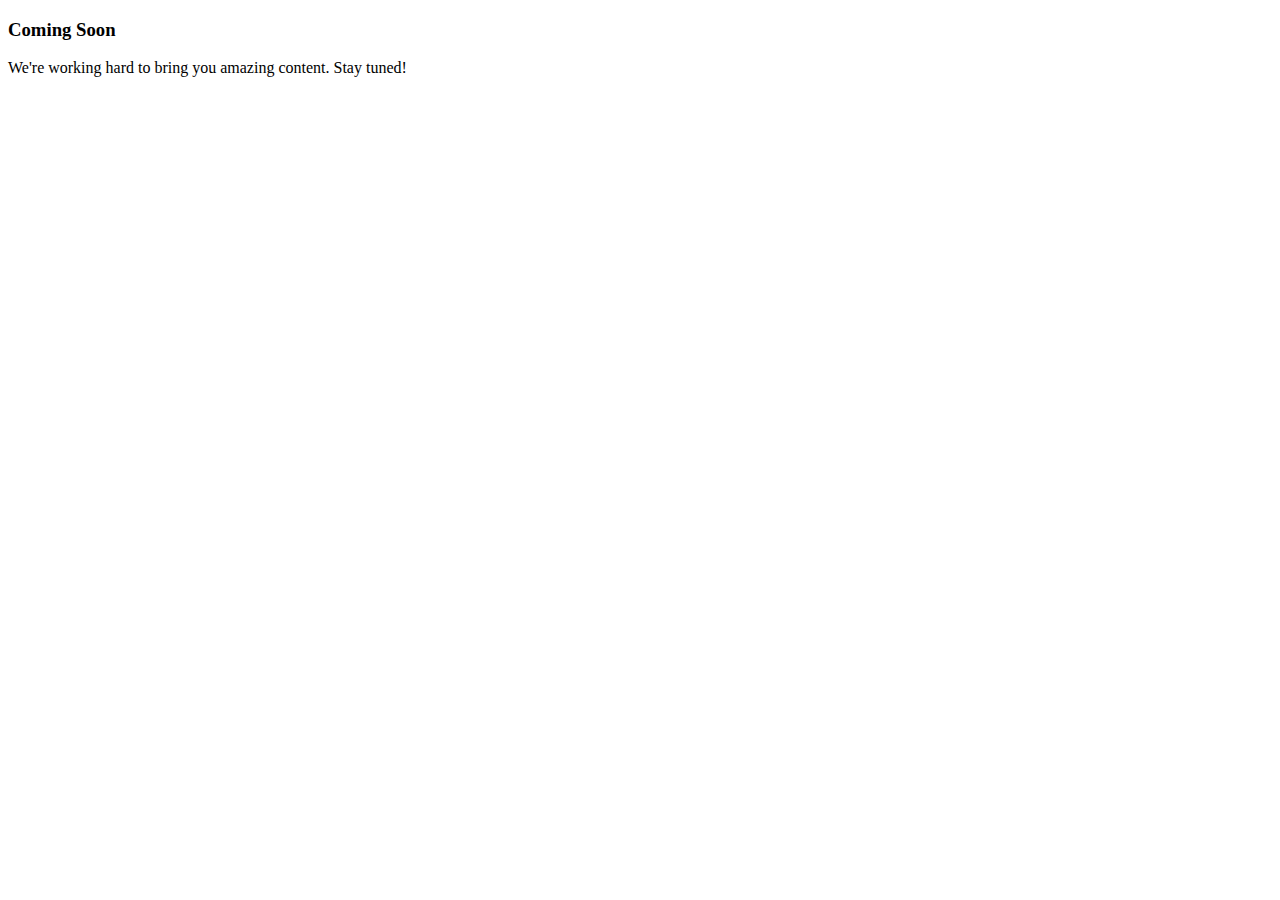
<file: ai-tools.html>
<!DOCTYPE html>
<html lang="en">
  <head>
    <meta charset="UTF-8" />
    <meta name="viewport" content="width=device-width, initial-scale=1.0" />
    <title>Document</title>
  </head>
  <body>
    <!-- Add to sections under construction -->
    <div class="text-center col-span-full py-12">
      <div
        class="bg-pop-pink/10 border border-pop-pink/20 rounded-lg p-6 max-w-md mx-auto"
      >
        <i class="fas fa-tools text-pop-pink text-3xl mb-3"></i>
        <h3 class="font-semibold text-lg mb-2">Coming Soon</h3>
        <p class="text-gray-600">
          We're working hard to bring you amazing content. Stay tuned!
        </p>
      </div>
    </div>
  </body>
</html>
</file>
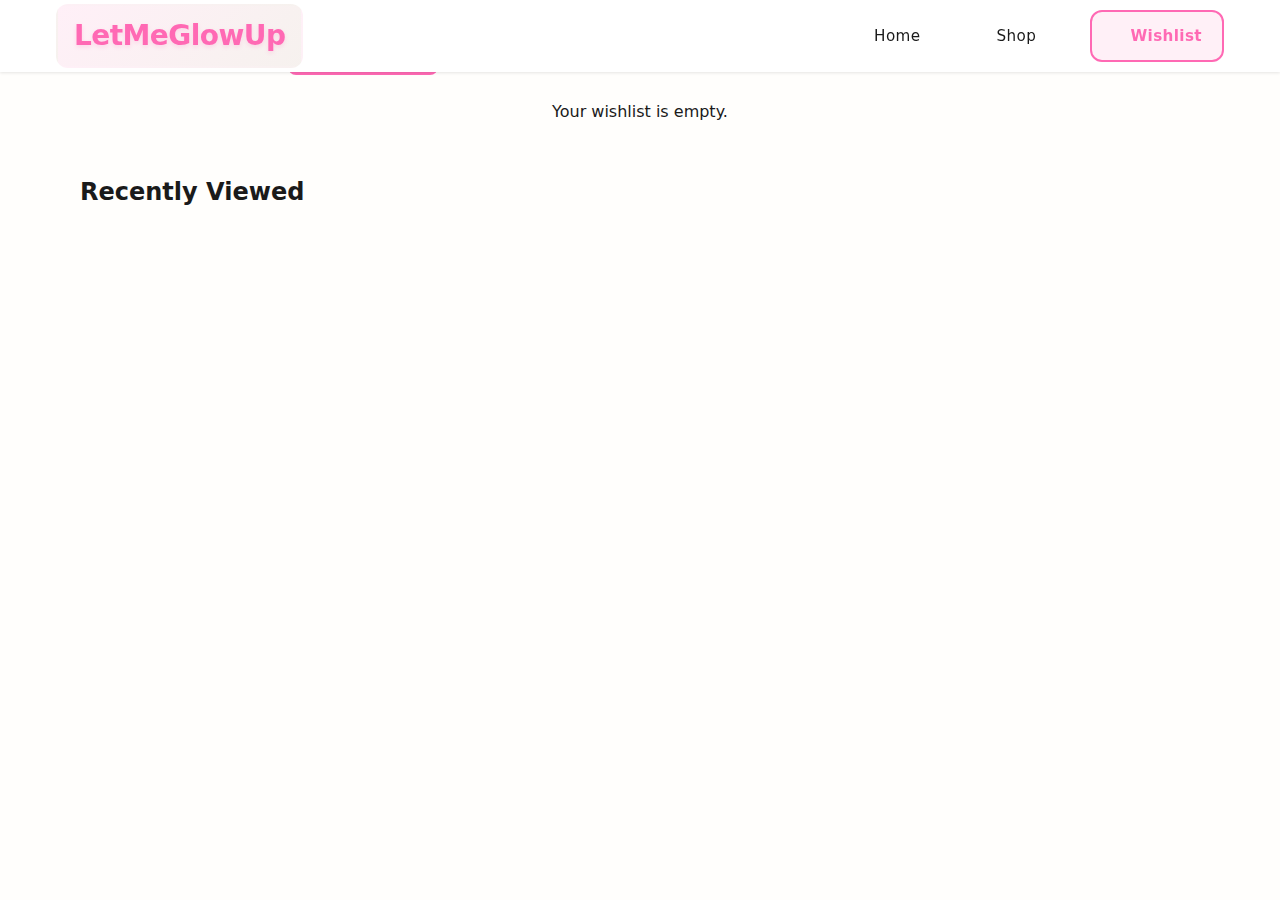
<file: wishlist.html>
<!DOCTYPE html>
<html lang="en">
  <head>
    <meta charset="UTF-8" />
    <meta name="viewport" content="width=device-width, initial-scale=1.0" />
    <title>My Wishlist - LetMeGlowUp</title>
    <link rel="stylesheet" href="assets/css/main.css" />
    <link rel="stylesheet" href="assets/css/components.css" />
    <!-- Font Awesome for heart icon -->
    <link
      rel="stylesheet"
      href="https://cdnjs.cloudflare.com/ajax/libs/font-awesome/6.4.0/css/all.min.css"
      integrity="sha512-papm1p5Q1Q1Q1Q1Q1Q1Q1Q1Q1Q1Q1Q1Q1Q1Q1Q1Q1Q1Q1Q1Q1Q1Q1Q1Q1Q1Q1Q1Q1Q1Q1Q=="
      crossorigin="anonymous"
      referrerpolicy="no-referrer"
    />
  </head>
  <body class="bg-cream-white min-h-screen">
    <header class="header">
      <nav class="nav container">
        <div class="nav__logo"><a href="index.html">LetMeGlowUp</a></div>
        <div class="nav__menu" id="nav-menu">
          <ul class="nav__list text-xs md:text-sm gap-1 md:gap-2">
            <li class="nav__item">
              <a href="index.html" class="nav__link px-1 md:px-2">Home</a>
            </li>
            <li class="nav__item">
              <a href="shop.html" class="nav__link px-1 md:px-2">Shop</a>
            </li>
            <li class="nav__item">
              <a
                href="wishlist.html"
                class="nav__link active flex items-center gap-1 md:gap-2 text-xs md:text-sm px-1 md:px-2"
                title="Wishlist"
              >
                <i class="fa fa-heart text-pop-pink text-base md:text-lg"></i>
                <span
                  id="wishlist-counter"
                  class="inline-flex items-center justify-center bg-pop-pink text-white text-[10px] md:text-xs rounded-full px-1 md:px-1.5"
                  style="min-width: 1.2em; height: 1.2em; position: static"
                ></span>
                <span>Wishlist</span>
              </a>
            </li>
          </ul>
        </div>
      </nav>
    </header>
    <main class="main mt-20">
      <section class="container mx-auto px-2 md:px-4 py-8 max-w-6xl">
        <div
          class="bg-white/90 rounded-2xl shadow-lg p-6 md:p-10 border border-soft-beige"
        >
          <div
            class="flex flex-col md:flex-row md:items-center md:justify-between gap-4 mb-6 border-b border-pop-pink/20 pb-4"
          >
            <h1 class="text-2xl md:text-3xl font-bold text-pop-pink">
              My Wishlist
            </h1>
            <button
              class="btn btn--primary w-full md:w-auto"
              onclick="shareWishlist()"
            >
              <i class="fa fa-share mr-2"></i>Share Wishlist
            </button>
          </div>
          <div
            id="wishlist-grid"
            class="grid grid-cols-1 sm:grid-cols-2 md:grid-cols-3 lg:grid-cols-4 gap-6 md:gap-8"
            style="align-items: stretch"
          ></div>
        </div>
        <div
          class="bg-white/80 rounded-2xl shadow mt-10 p-6 border border-soft-beige"
        >
          <h2
            class="text-xl font-bold mb-4 text-pop-pink flex items-center gap-2"
          >
            <i class="fa fa-clock text-pop-pink"></i>Recently Viewed
          </h2>
          <div
            id="recently-viewed"
            class="flex gap-4 overflow-x-auto pb-2"
          ></div>
        </div>
      </section>
    </main>
    <script src="assets/js/wishlist.js"></script>
    <script>
      // Ensure wishlist counter updates on page load
      document.addEventListener("DOMContentLoaded", function () {
        if (typeof updateWishlistCounter === "function") {
          updateWishlistCounter();
        }
      });
    </script>
  </body>
</html>
</file>
<file: assets/css/components.css>
/* ===== ENHANCED EXISTING COMPONENTS ===== */
/* Add this at the very beginning of the file */

/* Icon Font Definitions */
[class^="icon-"], [class*=" icon-"] {
  font-family: "Font Awesome 6 Free";
  font-weight: 900;
  font-style: normal;
  display: inline-block;
  text-rendering: auto;
  line-height: 1;
}

.icon-search:before { content: "\f002"; }
.icon-arrow-left:before { content: "\f060"; }
.icon-arrow-right:before { content: "\f061"; }
.icon-play:before { content: "\f04b"; }
.icon-users:before { content: "\f0c0"; }
.icon-star:before { content: "\f005"; font-weight: 400; }
.icon-star-filled:before { content: "\f005"; font-weight: 900; }
.icon-expert:before { content: "\f508"; }
.icon-community:before { content: "\f0c0"; }

/* Enhanced Button Component with more variants */
.btn--gradient {
  background: linear-gradient(45deg, var(--pop-pink), #ff8fab);
  color: white;
  border: none;
  position: relative;
  overflow: hidden;
}

.btn--gradient::before {
  content: '';
  position: absolute;
  top: 0;
  left: -100%;
  width: 100%;
  height: 100%;
  background: linear-gradient(90deg, transparent, rgba(255,255,255,0.2), transparent);
  transition: left 0.5s;
}

.btn--gradient:hover::before {
  left: 100%;
}

.btn--icon {
  display: flex;
  align-items: center;
  gap: 0.5rem;
}

.btn--loading {
  position: relative;
  color: transparent;
}

.btn--loading::after {
  content: '';
  position: absolute;
  top: 50%;
  left: 50%;
  transform: translate(-50%, -50%);
  width: 1rem;
  height: 1rem;
  border: 2px solid currentColor;
  border-top: 2px solid transparent;
  border-radius: 50%;
  animation: spin 1s linear infinite;
}

/* Enhanced Product Card with better interactions */
.product-card__actions {
  position: absolute;
  bottom: 1rem;
  left: 1rem;
  right: 1rem;
  display: flex;
  gap: 0.5rem;
  opacity: 0;
  transform: translateY(10px);
  transition: all 0.3s ease;
}

.product-card:hover .product-card__actions {
  opacity: 1;
  transform: translateY(0);
}

.product-card__quick-add {
  flex: 1;
  background: var(--pop-pink);
  color: white;
  border: none;
  padding: 0.5rem;
  border-radius: 0.25rem;
  font-size: 0.875rem;
  font-weight: 500;
  cursor: pointer;
  transition: var(--transition);
}

.product-card__quick-add:hover {
  background: #e91e63;
}

.product-card__wishlist {
  width: 2.5rem;
  height: 2.5rem;
  background: white;
  border: 1px solid #d1d5db;
  border-radius: 0.25rem;
  display: flex;
  align-items: center;
  justify-content: center;
  cursor: pointer;
  transition: var(--transition);
}

.product-card__wishlist:hover {
  border-color: var(--pop-pink);
  color: var(--pop-pink);
}

.product-card__wishlist.active {
  background: var(--pop-pink);
  color: white;
  border-color: var(--pop-pink);
}

/* Enhanced Search with filters */
.search--advanced {
  display: flex;
  gap: 0.5rem;
  align-items: center;
  background: white;
  border: 1px solid #d1d5db;
  border-radius: 0.5rem;
  padding: 0.25rem;
}

.search--advanced .search__input {
  border: none;
  padding: 0.5rem;
  flex: 1;
}

.search__filters {
  display: flex;
  gap: 0.25rem;
}

.search__filter-btn {
  padding: 0.5rem;
  background: none;
  border: 1px solid #d1d5db;
  border-radius: 0.25rem;
  cursor: pointer;
  transition: var(--transition);
}

.search__filter-btn:hover,
.search__filter-btn.active {
  background: var(--pop-pink);
  color: white;
  border-color: var(--pop-pink);
}
/* ===== MISSING ESSENTIAL COMPONENTS ===== */

/* Dropdown/Select Component */
.dropdown {
  position: relative;
  display: inline-block;
}

.dropdown__trigger {
  background: white;
  border: 1px solid #d1d5db;
  border-radius: 0.5rem;
  padding: 0.75rem 1rem;
  cursor: pointer;
  display: flex;
  align-items: center;
  justify-content: space-between;
  gap: 0.5rem;
  transition: var(--transition);
}

.dropdown__trigger:hover {
  border-color: var(--pop-pink);
}

.dropdown__menu {
  position: absolute;
  top: 100%;
  left: 0;
  right: 0;
  background: white;
  border: 1px solid #d1d5db;
  border-radius: 0.5rem;
  box-shadow: var(--shadow-lg);
  z-index: 100;
  opacity: 0;
  visibility: hidden;
  transform: translateY(-10px);
  transition: var(--transition);
}

.dropdown.active .dropdown__menu {
  opacity: 1;
  visibility: visible;
  transform: translateY(0);
}

.dropdown__item {
  padding: 0.75rem 1rem;
  cursor: pointer;
  transition: var(--transition);
  border-bottom: 1px solid #f3f4f6;
}

.dropdown__item:last-child {
  border-bottom: none;
}

.dropdown__item:hover {
  background-color: var(--soft-beige);
}

/* Color Picker Component */
.color-picker {
  display: flex;
  gap: 0.5rem;
  flex-wrap: wrap;
}

.color-option {
  width: 2rem;
  height: 2rem;
  border-radius: 50%;
  border: 2px solid transparent;
  cursor: pointer;
  transition: var(--transition);
  position: relative;
}

.color-option:hover {
  transform: scale(1.1);
  border-color: var(--deep-black);
}

.color-option.selected {
  border-color: var(--pop-pink);
  box-shadow: 0 0 0 2px rgba(255, 105, 180, 0.3);
}

.color-option::after {
  content: '✓';
  position: absolute;
  top: 50%;
  left: 50%;
  transform: translate(-50%, -50%);
  color: white;
  font-size: 0.75rem;
  font-weight: bold;
  opacity: 0;
  transition: var(--transition);
}

.color-option.selected::after {
  opacity: 1;
}

/* Size Selector Component */
.size-selector {
  display: flex;
  gap: 0.5rem;
  flex-wrap: wrap;
}

.size-option {
  padding: 0.5rem 1rem;
  border: 1px solid #d1d5db;
  border-radius: 0.25rem;
  background: white;
  cursor: pointer;
  transition: var(--transition);
  font-size: 0.875rem;
  font-weight: 500;
}

.size-option:hover {
  border-color: var(--pop-pink);
  background-color: rgba(255, 105, 180, 0.05);
}

.size-option.selected {
  background-color: var(--pop-pink);
  color: white;
  border-color: var(--pop-pink);
}

.size-option.unavailable {
  opacity: 0.5;
  cursor: not-allowed;
  text-decoration: line-through;
}

/* Quantity Selector */
.quantity-selector {
  display: flex;
  align-items: center;
  border: 1px solid #d1d5db;
  border-radius: 0.5rem;
  overflow: hidden;
  width: fit-content;
}

.quantity-btn {
  background: white;
  border: none;
  padding: 0.5rem 0.75rem;
  cursor: pointer;
  transition: var(--transition);
  font-size: 1rem;
  font-weight: 600;
}

.quantity-btn:hover {
  background-color: var(--soft-beige);
}

.quantity-btn:disabled {
  opacity: 0.5;
  cursor: not-allowed;
}

.quantity-input {
  border: none;
  padding: 0.5rem;
  text-align: center;
  width: 3rem;
  font-weight: 500;
}

.quantity-input:focus {
  outline: none;
}

/* Image Gallery Component */
.image-gallery {
  display: grid;
  gap: 1rem;
}

.image-gallery__main {
  aspect-ratio: 1;
  overflow: hidden;
  border-radius: 0.5rem;
  position: relative;
}

.image-gallery__main img {
  width: 100%;
  height: 100%;
  object-fit: cover;
  transition: transform 0.3s ease;
}

.image-gallery__main:hover img {
  transform: scale(1.05);
}

.image-gallery__thumbnails {
  display: flex;
  gap: 0.5rem;
  overflow-x: auto;
  padding: 0.25rem 0;
}

.image-gallery__thumbnail {
  flex-shrink: 0;
  width: 4rem;
  height: 4rem;
  border-radius: 0.25rem;
  overflow: hidden;
  cursor: pointer;
  border: 2px solid transparent;
  transition: var(--transition);
}

.image-gallery__thumbnail:hover {
  border-color: var(--pop-pink);
}

.image-gallery__thumbnail.active {
  border-color: var(--pop-pink);
}

.image-gallery__thumbnail img {
  width: 100%;
  height: 100%;
  object-fit: cover;
}

/* Shopping Cart Drawer */
.cart-drawer {
  position: fixed;
  top: 0;
  right: 0;
  height: 100vh;
  width: 400px;
  background: white;
  box-shadow: -4px 0 20px rgba(0, 0, 0, 0.1);
  transform: translateX(100%);
  transition: transform 0.3s ease;
  z-index: 1000;
  display: flex;
  flex-direction: column;
}

.cart-drawer.open {
  transform: translateX(0);
}

.cart-drawer__header {
  padding: 1.5rem;
  border-bottom: 1px solid #e5e7eb;
  display: flex;
  align-items: center;
  justify-content: space-between;
}

.cart-drawer__title {
  font-size: 1.25rem;
  font-weight: 600;
  color: var(--deep-black);
}

.cart-drawer__close {
  background: none;
  border: none;
  font-size: 1.5rem;
  cursor: pointer;
  color: #6b7280;
  transition: var(--transition);
}

.cart-drawer__close:hover {
  color: var(--deep-black);
}

.cart-drawer__content {
  flex: 1;
  overflow-y: auto;
  padding: 1rem;
}

.cart-drawer__footer {
  padding: 1.5rem;
  border-top: 1px solid #e5e7eb;
  background: var(--soft-beige);
}

/* Cart Item Component */
.cart-item {
  display: flex;
  gap: 1rem;
  padding: 1rem 0;
  border-bottom: 1px solid #e5e7eb;
}

.cart-item:last-child {
  border-bottom: none;
}

.cart-item__image {
  width: 4rem;
  height: 4rem;
  border-radius: 0.5rem;
  overflow: hidden;
  flex-shrink: 0;
}

.cart-item__image img {
  width: 100%;
  height: 100%;
  object-fit: cover;
}

.cart-item__details {
  flex: 1;
}

.cart-item__title {
  font-size: 0.875rem;
  font-weight: 500;
  color: var(--deep-black);
  margin-bottom: 0.25rem;
}

.cart-item__variant {
  font-size: 0.75rem;
  color: #6b7280;
  margin-bottom: 0.5rem;
}

.cart-item__price {
  font-size: 0.875rem;
  font-weight: 600;
  color: var(--pop-pink);
}

.cart-item__actions {
  display: flex;
  align-items: center;
  gap: 0.5rem;
  margin-top: 0.5rem;
}

.cart-item__remove {
  background: none;
  border: none;
  color: #ef4444;
  cursor: pointer;
  font-size: 0.75rem;
  transition: var(--transition);
}

.cart-item__remove:hover {
  color: #dc2626;
}
@media screen and (max-width: 768px) {
  .demo-btn {
    position: static;
    opacity: 1;
    transform: none;
    margin-bottom: 1rem;
    display: block;
    width: 100%;
  }
  .glass-card {
  background: rgba(255, 255, 255, 0.7);
  backdrop-filter: blur(10px);
  -webkit-backdrop-filter: blur(10px);
  border: 1px solid rgba(255, 255, 255, 0.2);
  box-shadow: 0 8px 32px 0 rgba(31, 38, 135, 0.37);
}
  
  .glass-card:hover .demo-btn {
    transform: none;
  }
  
  .demo-btn:hover {
    transform: translateY(-2px);
  }
  
  .glass-card .status-indicators {
    position: static;
    flex-direction: row;
    justify-content: center;
    margin-bottom: 1rem;
  }
}
@keyframes iconPulse {
  0%, 100% { transform: scale(1); }
  50% { transform: scale(1.1); }
}

@keyframes badgePop {
  0% { transform: scale(0.8); opacity: 0; }
  100% { transform: scale(1); opacity: 1; }
}

.animate-iconPulse {
  animation: iconPulse 2s ease-in-out infinite;
}

.animate-badgePop {
  animation: badgePop 0.5s ease-out;
}

.animate-badgePop:nth-child(2) {
  animation-delay: 0.1s;
}
/* Glass Card Content Contrast & Badges */
.glass-card h3 {
  color: #1f2937 !important; /* Dark text for better contrast */
  font-weight: 600;
  z-index: 10;
  position: relative;
}

.glass-card p {
  color: #4b5563 !important; /* Medium gray for description */
  z-index: 10;
  position: relative;
}

.badge {
  position: relative;
  z-index: 10;
}

.badge--primary {
  background-color: var(--pop-pink);
  color: white;
  font-weight: 600;
}

.badge--outline {
  background-color: rgba(255, 255, 255, 0.9);
  color: var(--pop-pink);
  border: 1px solid var(--pop-pink);
  font-weight: 600;
}
/* Demo button reveal and style for glass-card */

.demo-btn {
  position: absolute;
  top: 1rem;
  left: 50%;
  transform: translateX(-50%); /* Remove the translateY(-10px) from here */
  background: linear-gradient(45deg, #ff6b9d, #8b4513);
  color: white;
  padding: 0.5rem 1rem;
  border-radius: 0.5rem;
  font-size: 0.875rem;
  font-weight: 500;
  border: none;
  cursor: pointer;
  transition: all 0.3s ease;
  z-index: 20;
  opacity: 0; /* Start hidden */
}


.glass-card:hover .demo-btn {
  opacity: 1;
  transform: translateX(-50%) translateY(0); /* Only apply translateY on hover */
}


.demo-btn:hover {
  box-shadow: 0 10px 25px rgba(255, 107, 157, 0.3);
  transform: translateX(-50%) translateY(-2px);
}
/* Status indicators for glass-card */
.glass-card .status-indicators {
  position: absolute;
  top: 1rem;
  right: 1rem;
  display: flex;
  flex-direction: column;
  gap: 0.25rem;
  z-index: 20;
}

.status-dot {
  width: 0.75rem;
  height: 0.75rem;
  border-radius: 50%;
  background-color: #4ade80;
  animation: pulse 2s cubic-bezier(0.4, 0, 0.6, 1) infinite;
}

.status-badge {
  font-size: 0.75rem;
  color: white;
  background-color: rgba(0, 0, 0, 0.5);
  padding: 0.25rem 0.5rem;
  border-radius: 0.25rem;
}
/* Glass Card Shimmer Effect */


.glass-card::before {
  content: '';
  position: absolute;
  top: -50%;
  left: -50%;
  width: 200%;
  height: 200%;
  background: linear-gradient(45deg, transparent, rgba(255,255,255,0.3), transparent);
  transform: rotate(45deg);
  transition: all 0.6s;
  opacity: 0;
  z-index: 1;
}

.glass-card:hover::before {
  animation: shimmer 1.5s ease-in-out;
  opacity: 1;
}

@keyframes shimmer {
  0% { transform: translateX(-100%) translateY(-100%) rotate(45deg); }
  100% { transform: translateX(100%) translateY(100%) rotate(45deg); }
}

/* Enhanced card interactions */
.glass-card:hover {
  transform: translateY(-8px) scale(1.02);
  box-shadow: 0 20px 40px rgba(255,105,180,0.15);
}

/* Newsletter Section */
.newsletter {
  position: relative;
  background: linear-gradient(135deg, #ffe4ef 0%, #fff7fa 60%, #ffe4ef 100%);
  overflow: hidden;
}
.newsletter__form input[type="email"] {
  border-radius: 9999px;
  border: 1px solid var(--pop-pink);
  padding: 0.75rem 1.25rem;
  font-size: 1rem;
  outline: none;
  transition: border 0.2s, box-shadow 0.2s;
}
.newsletter__form input[type="email"]:focus {
  border-color: var(--pop-pink);
  box-shadow: 0 0 0 2px #ffe4ef;
}
.newsletter__form button {
  border-radius: 9999px;
  padding: 0.75rem 2rem;
  font-weight: 600;
}
.newsletter__form {
  display: flex;
  flex-direction: row;
  align-items: center;
  gap: 0.75rem;
  background: rgba(255,255,255,0.85);
  border-radius: 1.5rem;
  box-shadow: var(--shadow);
  margin: 0 auto;
}
.newsletter input[type="checkbox"] {
  accent-color: var(--pop-pink);
  width: 1.1rem;
  height: 1.1rem;
}
.newsletter-message {
  margin-top: 1rem;
  text-align: center;
  font-size: 1rem;
  font-weight: 500;
}
/* ===== COMPONENTS CSS ===== */

/* Card Component */
.card {
  background-color: var(--cream-white);
  border-radius: 1rem;
  box-shadow: var(--shadow);
  padding: 1.5rem;
  transition: var(--transition);
}

.card:hover {
  transform: translateY(-2px);
  box-shadow: var(--shadow-lg);
}

/* Badge Component */
.badge {
  display: inline-block;
  padding: 0.25rem 0.75rem;
  border-radius: 9999px;
  font-size: 0.75rem;
  font-weight: 600;
  text-transform: uppercase;
  letter-spacing: 0.05em;
}

.badge--primary {
  background-color: var(--pop-pink);
  color: white;
}

.badge--secondary {
  background-color: var(--glossy-brown);
  color: white;
}

.badge--outline {
  background-color: transparent;
  color: var(--pop-pink);
  border: 1px solid var(--pop-pink);
}

/* Rating Stars */
.rating {
  display: flex;
  align-items: center;
  gap: 0.25rem;
}

.rating__stars {
  color: #fbbf24;
  font-size: 1rem;
}

.rating__count {
  color: #6b7280;
  font-size: 0.875rem;
}

/* Product Card */
.product-card {
  background-color: white;
  border-radius: 1rem;
  overflow: hidden;
  box-shadow: var(--shadow);
  transition: var(--transition);
  position: relative;
}

.product-card:hover {
  transform: translateY(-4px);
  box-shadow: var(--shadow-xl);
}


.product-card__image {
  width: 100%;
  height: 200px;
  object-fit: cover;
  transition: transform 0.3s cubic-bezier(.4,0,.2,1);
}
.product-card:hover .product-card__image,
.product-card__image:hover {
  transform: scale(1.10);
}
/* Skeleton Loading States */
.skeleton {
  position: relative;
  overflow: hidden;
  background: #f3f3f3;
}
.skeleton-box {
  background: linear-gradient(90deg, #f3f3f3 25%, #ececec 50%, #f3f3f3 75%);
  background-size: 200% 100%;
  animation: skeleton-loading 1.2s infinite linear;
  border-radius: 0.5rem;
  min-height: 1rem;
}
@keyframes skeleton-loading {
  0% { background-position: 200% 0; }
  100% { background-position: -200% 0; }
}
.wishlist-btn.active i {
  color: var(--pop-pink);
}
.wishlist-btn i {
  color: #d1d5db;
  transition: color 0.2s;
}
.affiliate-btn {
  position: relative;
  z-index: 1;
}
.quick-view-btn {
  position: relative;
  z-index: 1;
}

.product-card__content {
  padding: 1rem;
}

.product-card__title {
  font-size: 1rem;
  font-weight: 600;
  margin-bottom: 0.5rem;
  color: var(--deep-black);
}

.product-card__price {
  display: flex;
  align-items: center;
  gap: 0.5rem;
  margin-bottom: 0.5rem;
}

.product-card__price-current {
  font-size: 1.125rem;
  font-weight: 700;
  color: var(--pop-pink);
}

.product-card__price-original {
  font-size: 0.875rem;
  color: #6b7280;
  text-decoration: line-through;
}

.product-card__badge {
  position: absolute;
  top: 0.75rem;
  left: 0.75rem;
  background-color: var(--pop-pink);
  color: white;
  padding: 0.25rem 0.5rem;
  border-radius: 0.25rem;
  font-size: 0.75rem;
  font-weight: 600;
}

/* Search Component */
.search {
  position: relative;
  max-width: 400px;
}

.search__input {
  width: 100%;
  padding: 0.75rem 1rem 0.75rem 2.5rem;
  border: 1px solid #d1d5db;
  border-radius: 0.5rem;
  font-size: var(--normal-font-size);
  outline: none;
  transition: var(--transition);
}

.search__input:focus {
  border-color: var(--pop-pink);
  box-shadow: 0 0 0 3px rgba(255, 105, 180, 0.1);
}

.search__icon {
  position: absolute;
  left: 0.75rem;
  top: 50%;
  transform: translateY(-50%);
  color: #6b7280;
  font-size: 1rem;
}

/* Modal Component */
.modal {
  position: fixed;
  top: 0;
  left: 0;
  width: 100%;
  height: 100%;
  background-color: rgba(0, 0, 0, 0.5);
  display: flex;
  align-items: center;
  justify-content: center;
  z-index: 1000;
  opacity: 0;
  visibility: hidden;
  transition: var(--transition);
}

.modal.show {
  opacity: 1;
  visibility: visible;
}

.modal__content {
  background-color: white;
  border-radius: 1rem;
  padding: 2rem;
  max-width: 500px;
  width: 90%;
  max-height: 90vh;
  overflow-y: auto;
  transform: scale(0.9);
  transition: var(--transition);
}

.modal.show .modal__content {
  transform: scale(1);
}

.modal__header {
  display: flex;
  align-items: center;
  justify-content: space-between;
  margin-bottom: 1.5rem;
}

.modal__title {
  font-size: var(--h3-font-size);
  font-weight: 600;
  color: var(--deep-black);
}

.modal__close {
  background: none;
  border: none;
  font-size: 1.5rem;
  color: #6b7280;
  cursor: pointer;
  transition: var(--transition);
}

.modal__close:hover {
  color: var(--deep-black);
}

/* Loading Spinner */
.spinner {
  width: 2rem;
  height: 2rem;
  border: 2px solid #d1d5db;
  border-top: 2px solid var(--pop-pink);
  border-radius: 50%;
  animation: spin 1s linear infinite;
}

@keyframes spin {
  0% { transform: rotate(0deg); }
  100% { transform: rotate(360deg); }
}

/* Toast Notification */
.toast {
  position: fixed;
  top: 1rem;
  right: 1rem;
  background-color: white;
  border-radius: 0.5rem;
  padding: 1rem;
  box-shadow: var(--shadow-lg);
  border-left: 4px solid var(--pop-pink);
  z-index: 1000;
  transform: translateX(100%);
  transition: var(--transition);
}

.toast.show {
  transform: translateX(0);
}

.toast--success {
  border-left-color: #10b981;
}

.toast--error {
  border-left-color: #ef4444;
}

.toast--warning {
  border-left-color: #f59e0b;
}

/* Form Components */
.form-group {
  margin-bottom: 1.5rem;
}

.form-label {
  display: block;
  font-weight: 500;
  margin-bottom: 0.5rem;
  color: var(--deep-black);
}

.form-input {
  width: 100%;
  padding: 0.75rem 1rem;
  border: 1px solid #d1d5db;
  border-radius: 0.5rem;
  font-size: var(--normal-font-size);
  transition: var(--transition);
}

.form-input:focus {
  outline: none;
  border-color: var(--pop-pink);
  box-shadow: 0 0 0 3px rgba(255, 105, 180, 0.1);
}

.form-textarea {
  resize: vertical;
  min-height: 100px;
}

.form-error {
  color: #ef4444;
  font-size: 0.875rem;
  margin-top: 0.25rem;
}

/* Grid System */
.grid {
  display: grid;
  gap: 1.5rem;
}

.grid--2 {
  grid-template-columns: repeat(2, 1fr);
}

.grid--3 {
  grid-template-columns: repeat(3, 1fr);
}

.grid--4 {
  grid-template-columns: repeat(4, 1fr);
}

/* Blog Post Card */
.blog-card {
  background-color: white;
  border-radius: 1rem;
  overflow: hidden;
  box-shadow: var(--shadow);
  transition: var(--transition);
}

.blog-card:hover {
  transform: translateY(-4px);
  box-shadow: var(--shadow-lg);
}

.blog-card__image {
  width: 100%;
  height: 200px;
  object-fit: cover;
}

.blog-card__content {
  padding: 1.5rem;
}

.blog-card__category {
  color: var(--pop-pink);
  font-size: 0.875rem;
  font-weight: 600;
  text-transform: uppercase;
  letter-spacing: 0.05em;
  margin-bottom: 0.5rem;
}

.blog-card__title {
  font-size: 1.25rem;
  font-weight: 600;
  margin-bottom: 0.75rem;
  color: var(--deep-black);
  line-height: 1.3;
}

.blog-card__excerpt {
  color: #6b7280;
  margin-bottom: 1rem;
  line-height: 1.6;
}

.blog-card__meta {
  display: flex;
  align-items: center;
  gap: 1rem;
  font-size: 0.875rem;
  color: #6b7280;
}

.blog-card__author {
  display: flex;
  align-items: center;
  gap: 0.5rem;
}

.blog-card__author-avatar {
  width: 1.5rem;
  height: 1.5rem;
  border-radius: 50%;
  object-fit: cover;
}

/* Testimonial Card */
.testimonial-card {
  background-color: white;
  padding: 2rem;
  border-radius: 1rem;
  box-shadow: var(--shadow);
  text-align: center;
  position: relative;
}

.testimonial-card::before {
  content: '"';
  position: absolute;
  top: 1rem;
  left: 1rem;
  font-size: 3rem;
  color: var(--pop-pink);
  opacity: 0.3;
  font-family: serif;
}

.testimonial-card__content {
  margin-bottom: 1.5rem;
  font-style: italic;
  color: #4b5563;
  line-height: 1.6;
}

.testimonial-card__author {
  display: flex;
  align-items: center;
  justify-content: center;
  gap: 0.75rem;
}

.testimonial-card__avatar {
  width: 3rem;
  height: 3rem;
  border-radius: 50%;
  object-fit: cover;
}

.testimonial-card__info h4 {
  font-size: 1rem;
  font-weight: 600;
  color: var(--deep-black);
  margin-bottom: 0.25rem;
}

.testimonial-card__info p {
  font-size: 0.875rem;
  color: #6b7280;
  margin: 0;
}

/* Pricing Card */
.pricing-card {
  background-color: white;
  border-radius: 1rem;
  padding: 2rem;
  box-shadow: var(--shadow);
  text-align: center;
  transition: var(--transition);
  position: relative;
  border: 2px solid transparent;
}

.pricing-card:hover {
  transform: translateY(-4px);
  box-shadow: var(--shadow-lg);
}

.pricing-card--featured {
  border-color: var(--pop-pink);
  transform: scale(1.05);
}

.pricing-card__badge {
  position: absolute;
  top: -0.75rem;
  left: 50%;
  transform: translateX(-50%);
  background-color: var(--pop-pink);
  color: white;
  padding: 0.25rem 1rem;
  border-radius: 0.5rem;
  font-size: 0.75rem;
  font-weight: 600;
}

.pricing-card__title {
  font-size: 1.25rem;
  font-weight: 600;
  margin-bottom: 1rem;
  color: var(--deep-black);
}

.pricing-card__price {
  font-size: 3rem;
  font-weight: 700;
  color: var(--pop-pink);
  margin-bottom: 0.5rem;
}
.pricing-card__price span {
  font-size: 1rem;
  color: #6b7280;
  font-weight: 400;
}

.pricing-card__period {
  color: #6b7280;
  font-size: 0.875rem;
  margin-bottom: 2rem;
}

.pricing-card__features {
  list-style: none;
  margin-bottom: 2rem;
}

.pricing-card__features li {
  padding: 0.5rem 0;
  color: #4b5563;
}

.pricing-card__features li::before {
  content: "✓";
  color: var(--pop-pink);
  font-weight: bold;
  margin-right: 0.5rem;
}

/* Responsive Grid */
@media screen and (max-width: 768px) {
  .grid--2,
  .grid--3,
  .grid--4 {
    grid-template-columns: 1fr;
  }
}

@media screen and (max-width: 1024px) {
  .grid--4 {
    grid-template-columns: repeat(2, 1fr);
  }
}

/* ===== ADDITIONAL COMPONENTS ===== */

/* Sidebar Component */
.sidebar {
  background-color: var(--soft-beige);
  border-radius: 1rem;
  padding: 1.5rem;
  box-shadow: var(--shadow);
}

.sidebar__title {
  font-size: var(--h3-font-size);
  font-weight: 600;
  margin-bottom: 1rem;
  color: var(--deep-black);
}

.sidebar__list {
  list-style: none;
}

.sidebar__item {
  padding: 0.75rem 0;
  border-bottom: 1px solid #e5e7eb;
}

.sidebar__item:last-child {
  border-bottom: none;
}

.sidebar__link {
  color: var(--deep-black);
  transition: var(--transition);
  display: flex;
  align-items: center;
  gap: 0.5rem;
}

.sidebar__link:hover {
  color: var(--pop-pink);
}

/* Breadcrumb Component */
.breadcrumb {
  display: flex;
  align-items: center;
  gap: 0.5rem;
  margin-bottom: 2rem;
  font-size: 0.875rem;
  color: #6b7280;
}

.breadcrumb__item {
  display: flex;
  align-items: center;
}

.breadcrumb__link {
  color: #6b7280;
  transition: var(--transition);
}

.breadcrumb__link:hover {
  color: var(--pop-pink);
}

.breadcrumb__separator {
  margin: 0 0.5rem;
  color: #d1d5db;
}

.breadcrumb__current {
  color: var(--deep-black);
  font-weight: 500;
}

/* Pagination Component */
.pagination {
  display: flex;
  align-items: center;
  justify-content: center;
  gap: 0.5rem;
  margin-top: 2rem;
}

.pagination__item {
  display: flex;
  align-items: center;
  justify-content: center;
  width: 2.5rem;
  height: 2.5rem;
  border-radius: 0.5rem;
  background-color: white;
  border: 1px solid #d1d5db;
  color: var(--deep-black);
  transition: var(--transition);
  text-decoration: none;
}

.pagination__item:hover {
  background-color: var(--pop-pink);
  color: white;
  border-color: var(--pop-pink);
}

.pagination__item--active {
  background-color: var(--pop-pink);
  color: white;
  border-color: var(--pop-pink);
}

.pagination__item--disabled {
  opacity: 0.5;
  cursor: not-allowed;
}

.pagination__item--disabled:hover {
  background-color: white;
  color: var(--deep-black);
  border-color: #d1d5db;
}

/* Filter Component */
.filter {
  background-color: white;
  border-radius: 1rem;
  padding: 1.5rem;
  box-shadow: var(--shadow);
  margin-bottom: 2rem;
}

.filter__title {
  font-size: var(--h3-font-size);
  font-weight: 600;
  margin-bottom: 1rem;
  color: var(--deep-black);
}

.filter__group {
  margin-bottom: 1rem;
}

.filter__label {
  display: block;
  font-weight: 500;
  margin-bottom: 0.5rem;
  color: var(--deep-black);
}

.filter__select {
  width: 100%;
  padding: 0.5rem;
  border: 1px solid #d1d5db;
  border-radius: 0.5rem;
  font-size: var(--normal-font-size);
  transition: var(--transition);
}

.filter__select:focus {
  outline: none;
  border-color: var(--pop-pink);
  box-shadow: 0 0 0 3px rgba(255, 105, 180, 0.1);
}

/* Tag Component */
.tag {
  display: inline-block;
  padding: 0.25rem 0.75rem;
  background-color: var(--soft-beige);
  color: var(--deep-black);
  border-radius: 9999px;
  font-size: 0.875rem;
  font-weight: 500;
  transition: var(--transition);
  text-decoration: none;
}

.tag:hover {
  background-color: var(--pop-pink);
  color: white;
}

.tag--active {
  background-color: var(--pop-pink);
  color: white;
}

/* Progress Bar */
.progress {
  width: 100%;
  height: 0.5rem;
  background-color: #e5e7eb;
  border-radius: 9999px;
  overflow: hidden;
}

.progress__bar {
  height: 100%;
  background-color: var(--pop-pink);
  border-radius: 9999px;
  transition: width 0.3s ease;
}

/* Alert Component */
.alert {
  padding: 1rem;
  border-radius: 0.5rem;
  margin-bottom: 1rem;
  border-left: 4px solid;
}

.alert--success {
  background-color: #f0fdf4;
  border-left-color: #10b981;
  color: #065f46;
}

.alert--error {
  background-color: #fef2f2;
  border-left-color: #ef4444;
  color: #991b1b;
}

.alert--warning {
  background-color: #fffbeb;
  border-left-color: #f59e0b;
  color: #92400e;
}

.alert--info {
  background-color: #eff6ff;
  border-left-color: #3b82f6;
  color: #1e40af;
}

/* Tooltip */
.tooltip {
  position: relative;
  display: inline-block;
}

.tooltip__content {
  position: absolute;
  bottom: 125%;
  left: 50%;
  transform: translateX(-50%);
  background-color: var(--deep-black);
  color: white;
  padding: 0.5rem;
  border-radius: 0.25rem;
  font-size: 0.75rem;
  white-space: nowrap;
  opacity: 0;
  visibility: hidden;
  transition: var(--transition);
  z-index: 1000;
}

.tooltip__content::after {
  content: '';
  position: absolute;
  top: 100%;
  left: 50%;
  transform: translateX(-50%);
  border: 5px solid transparent;
  border-top-color: var(--deep-black);
}

.tooltip:hover .tooltip__content {
  opacity: 1;
  visibility: visible;
}

/* Accordion Component */
.accordion {
  border: 1px solid #d1d5db;
  border-radius: 0.5rem;
  overflow: hidden;
}

.accordion__item {
  border-bottom: 1px solid #d1d5db;
}

.accordion__item:last-child {
  border-bottom: none;
}

.accordion__header {
  background-color: #f9fafb;
  padding: 1rem;
  cursor: pointer;
  transition: var(--transition);
  display: flex;
  align-items: center;
  justify-content: space-between;
}

.accordion__header:hover {
  background-color: #f3f4f6;
}

.accordion__title {
  font-weight: 500;
  color: var(--deep-black);
}

.accordion__icon {
  transition: var(--transition);
}

.accordion__item--active .accordion__icon {
  transform: rotate(180deg);
}

.accordion__content {
  padding: 1rem;
  background-color: white;
  display: none;
}

.accordion__item--active .accordion__content {
  display: block;
}

/* Tabs Component */
.tabs {
  border-bottom: 1px solid #d1d5db;
  margin-bottom: 2rem;
}

.tabs__list {
  display: flex;
  list-style: none;
  gap: 0;
}

.tabs__item {
  border-bottom: 2px solid transparent;
  transition: var(--transition);
}

.tabs__link {
  display: block;
  padding: 1rem 1.5rem;
  color: #6b7280;
  text-decoration: none;
  transition: var(--transition);
}

.tabs__link:hover {
  color: var(--deep-black);
}

.tabs__item--active {
  border-bottom-color: var(--pop-pink);
}

.tabs__item--active .tabs__link {
  color: var(--pop-pink);
  font-weight: 500;
}

.tabs__content {
  display: none;
}

.tabs__content--active {
  display: block;
}

/* ===== ICONS ===== */
.icon {
  display: inline-block;
  width: 1em;
  height: 1em;
  vertical-align: middle;
  fill: currentColor;
}

.icon--small {
  width: 0.875em;
  height: 0.875em;
}

.icon--large {
  width: 1.5em;
  height: 1.5em;
}

/* ===== ANIMATIONS ===== */
@keyframes fadeInUp {
  from {
    opacity: 0;
    transform: translateY(20px);
  }
  to {
    opacity: 1;
    transform: translateY(0);
  }
}

@keyframes slideInRight {
  from {
    opacity: 0;
    transform: translateX(20px);
  }
  to {
    opacity: 1;
    transform: translateX(0);
  }
}

@keyframes pulse {
  0%, 100% {
    opacity: 1;
  }
  50% {
    opacity: 0.5;
  }
}

.animate-fade-in-up {
  animation: fadeInUp 0.6s ease-out;
}

.animate-slide-in-right {
  animation: slideInRight 0.6s ease-out;
}

.animate-pulse {
  animation: pulse 2s cubic-bezier(0.4, 0, 0.6, 1) infinite;
}

/* ===== PRINT STYLES ===== */
@media print {
  .modal,
  .toast,
  .tooltip,
  .nav__actions {
    display: none !important;
  }
  
  .card,
  .product-card,
  .blog-card {
    box-shadow: none;
    border: 1px solid #d1d5db;
  }
  
  .btn {
    border: 1px solid #d1d5db;
    background: none;
    color: var(--deep-black);
  }
} 

/* ===== AFFILIATE COMPONENTS ===== */
.affiliate-badge {
  display: inline-flex;
  align-items: center;
  gap: 0.25rem;
  background: rgba(255, 105, 180, 0.1);
  color: var(--pop-pink);
  padding: 0.25rem 0.5rem;
  border-radius: 0.25rem;
  font-size: 0.75rem;
  font-weight: 500;
  border: 1px solid rgba(255, 105, 180, 0.2);
  transition: var(--transition);
}

.affiliate-badge:hover {
  background: rgba(255, 105, 180, 0.15);
  border-color: var(--pop-pink);
}

.affiliate-badge::before {
  content: "★";
  font-size: 0.875rem;
}

.affiliate-notice {
  background: linear-gradient(135deg, rgba(255, 105, 180, 0.05) 0%, rgba(169, 122, 90, 0.05) 100%);
  border: 1px solid rgba(255, 105, 180, 0.2);
  border-radius: 0.5rem;
  padding: 1rem;
  margin: 1rem 0;
  font-size: 0.875rem;
  color: #6b7280;
  line-height: 1.5;
}

.affiliate-notice strong {
  color: var(--pop-pink);
  font-weight: 600;
}

.affiliate-link {
  position: relative;
  display: inline-block;
}

.affiliate-link::after {
  content: "↗";
  position: absolute;
  top: -0.5rem;
  right: -1rem;
  font-size: 0.75rem;
  color: var(--pop-pink);
  opacity: 0.7;
  transition: var(--transition);
}

.affiliate-link:hover::after {
  opacity: 1;
  transform: translate(2px, -2px);
}

/* Product card affiliate styling */
.product-card--affiliate {
  position: relative;
}

.product-card--affiliate::before {
  content: "Affiliate";
  position: absolute;
  top: 0.75rem;
  right: 0.75rem;
  background: var(--pop-pink);
  color: white;
  padding: 0.25rem 0.5rem;
  border-radius: 0.25rem;
  font-size: 0.75rem;
  font-weight: 600;
  z-index: 2;
}

/* Shop section disclosure */
.shop-disclosure {
  background: var(--soft-beige);
  border-radius: 0.75rem;
  padding: 1.5rem;
  margin: 2rem 0;
  text-align: center;
  border: 2px solid rgba(255, 105, 180, 0.1);
}

.shop-disclosure__title {
  font-size: 1rem;
  font-weight: 600;
  color: var(--deep-black);
  margin-bottom: 0.5rem;
}

.shop-disclosure__text {
  font-size: 0.875rem;
  color: #6b7280;
  line-height: 1.5;
}

.shop-disclosure__link {
  color: var(--pop-pink);
  text-decoration: none;
  font-weight: 500;
  transition: var(--transition);
}

.shop-disclosure__link:hover {
  text-decoration: underline;
} 



/* Loading skeleton for demo buttons */

.demo-btn.loading {
  position: relative;
  color: white; /* Keep text visible during loading */
  overflow: hidden;
}

.demo-btn.loading::after {
  content: '';
  position: absolute;
  inset: 0;
  background: linear-gradient(90deg, transparent, rgba(255,255,255,0.4), transparent);
  animation: loading 1.5s infinite;
  z-index: 1;
}

.demo-btn.loading span {
  position: relative;
  z-index: 2;
}

@keyframes loading {
  0% { transform: translateX(-100%); }
  100% { transform: translateX(100%); }
}


/* ===== IMPROVED RESPONSIVE DESIGN ===== */

/* Better mobile navigation */
@media screen and (max-width: 768px) {
  .product-card__actions {
    position: static;
    opacity: 1;
    transform: none;
    margin-top: 1rem;
  }
  
  .cart-drawer {
    width: 100vw;
  }
  
  .modal__content {
    width: 95%;
    padding: 1rem;
  }
  
  .image-gallery {
    grid-template-columns: 1fr;
  }
  
  .image-gallery__thumbnails {
    order: -1;
    justify-content: center;
  }
}

/* ===== ACCESSIBILITY IMPROVEMENTS ===== */

/* Focus states for better keyboard navigation */
.btn:focus,
.form-input:focus,
.dropdown__trigger:focus {
  outline: 2px solid var(--pop-pink);
  outline-offset: 2px;
}

/* Screen reader only content */
.sr-only {
  position: absolute;
  width: 1px;
  height: 1px;
  padding: 0;
  margin: -1px;
  overflow: hidden;
  clip: rect(0, 0, 0, 0);
  white-space: nowrap;
  border: 0;
}
</file>
<file: assets/css/main.css>
﻿


/* Wishlist grid layout (pure CSS, no Tailwind) */

.wishlist-grid {
  display: grid;
  grid-template-columns: 1fr;
  gap: 1.25rem;
  align-items: stretch;
}
@media (min-width: 768px) {
  .wishlist-grid {
    grid-template-columns: 1fr 1fr;
  }
}
@media (min-width: 1024px) {
  .wishlist-grid {
    grid-template-columns: 1fr 1fr 1fr;
  }
}
@media (min-width: 1280px) {
  .wishlist-grid {
    grid-template-columns: 1fr 1fr 1fr 1fr;
  }
}

/* Ensure all buttons/touch targets are at least 44px */
.btn, .btn--sm, .wishlist-btn {
  min-width: 44px;
  min-height: 44px;
  font-size: 1rem;
  padding: 0.75rem 1rem;
}
.wishlist-btn {
  min-width: 44px;
  min-height: 44px;
  font-size: 1.1rem;
  padding: 0.75rem;
}

/* Recently viewed scroll and card sizing */
.recently-viewed {
  display: flex;
  flex-wrap: nowrap;
  overflow-x: auto;
  -webkit-overflow-scrolling: touch;
  gap: 1rem;
  padding-bottom: 0.5rem;
}
.recently-viewed .product-card {
  min-width: 120px;
  max-width: 140px;
  padding: 0.5rem 0.25rem;
  min-height: 180px;
}
.recently-viewed .product-card img {
  width: 80px;
  height: 80px;
}
/* ===== WISHLIST COUNTER BADGE & MOBILE WISHLIST FIXES ===== */
/* Fix the wishlist counter - it should be for the badge, not a container */
.wishlist-counter {
  display: inline-flex;
  align-items: center;
  justify-content: center;
  min-width: 1.2em;
  height: 1.2em;
  background: var(--pop-pink);
  color: white;
  font-size: 0.75rem;
  border-radius: 50%;
  font-weight: 600;
}

/* ===== PRODUCT CARD (WISHLIST/GRID) ===== */
.product-card {
  display: flex;
  flex-direction: column;
  align-items: center;
  justify-content: flex-start;
  background: #fff;
  border-radius: 1rem;
  box-shadow: var(--shadow);
  padding: 1.25rem 1rem 1.5rem 1rem;
  min-height: 340px;
  max-width: 100%;
  transition: box-shadow 0.2s, border 0.2s, transform 0.2s;
  border: 1.5px solid rgba(255,105,180,0.08);
  position: relative;
  margin: 0 auto;
}
.product-card:hover {
  box-shadow: var(--shadow-lg);
  border-color: var(--pop-pink);
  transform: translateY(-4px) scale(1.025);
  z-index: 2;
}
.product-card img {
  width: 150px;
  height: 150px;
  object-fit: contain;
  border-radius: 0.75rem;
  background: var(--cream-white);
  border: 1px solid var(--soft-beige);
  margin-bottom: 0.75rem;
  transition: transform 0.2s;
}
.product-card:hover img {
  transform: scale(1.07);
}
.product-card h3 {
  font-size: 1.05rem;
  font-weight: 600;
  margin-bottom: 0.25rem;
  min-height: 2.5em;
  line-height: 1.2;
  text-align: center;
}
.product-card .brand {
  font-size: 0.92rem;
  color: #888;
  margin-bottom: 0.25rem;
}
.product-card .price-row {
  display: flex;
  align-items: center;
  gap: 0.5em;
  margin-bottom: 0.5em;
}
.product-card .price {
  color: var(--pop-pink);
  font-size: 1.08rem;
  font-weight: 700;
}
.product-card .old-price {
  text-decoration: line-through;
  color: #bbb;
  font-size: 0.95rem;
}
.product-card .discount {
  color: #16a34a;
  font-size: 0.95rem;
  font-weight: 600;
}
.product-card .wishlist-btn {
  position: absolute;
  top: 0.75rem;
  right: 0.75rem;
  z-index: 3;
  background: #fff;
  border-radius: 50%;
  padding: 0.5rem;
  box-shadow: 0 2px 8px rgba(255,105,180,0.10);
  border: 1px solid rgba(255,105,180,0.10);
  transition: background 0.2s, color 0.2s;
}
.product-card .wishlist-btn:hover {
  background: var(--pop-pink);
  color: #fff;
}
.product-card .btn--sm {
  font-size: 0.92rem;
  padding: 0.5rem 0.75rem;
  border-radius: 0.4rem;
  min-width: 0;
  margin-top: 0.5rem;
}
.product-card .btn--primary {
  width: 100%;
  margin-top: 0.5rem;
}
.product-card .btn--primary.btn--sm {
  margin-top: 0.5rem;
}
.product-card .line-clamp-2 {
  display: -webkit-box;
  -webkit-line-clamp: 2;
  line-clamp: 2;
  -webkit-box-orient: vertical;
  overflow: hidden;
  text-overflow: ellipsis;
  min-height: 2.5em;
}
/* Responsive product card grid */
@media (max-width: 1024px) {
  .product-card {
    min-height: 320px;
    padding: 1rem 0.75rem 1.25rem 0.75rem;
  }
  .product-card img {
    width: 120px;
    height: 120px;
  }
}
@media (max-width: 768px) {
  .product-card {
    min-height: 280px;
    padding: 0.75rem 0.5rem 1rem 0.5rem;
  }
  .product-card img {
    width: 100px;
    height: 100px;
  }
  .product-card h3 {
    font-size: 0.98rem;
  }
}
@media (max-width: 480px) {
  .product-card {
    min-height: 220px;
    padding: 0.5rem 0.25rem 0.75rem 0.25rem;
  }
  .product-card img {
    width: 80px;
    height: 80px;
  }
  .product-card h3 {
    font-size: 0.92rem;
  }
}
/* Utility: line-clamp-2 (for product titles) */
.line-clamp-2 {
  display: -webkit-box;
  -webkit-line-clamp: 2;
  -webkit-box-orient: vertical;
  overflow: hidden;
  text-overflow: ellipsis;
  min-height: 2.5em;
}
/* Utility: btn--sm */
.btn--sm {
  font-size: 0.92rem;
  padding: 0.5rem 0.75rem;
  border-radius: 0.4rem;
  min-width: 0;
}
/* ===== CSS VARIABLES ===== */
:root {
  /* Beauty Brand Colors */
  --pop-pink: #ff69b4;        /* Primary brand, CTAs */
  --cream-white: #fffefc;     /* Backgrounds, cards */
  --soft-beige: #fdf6f0;      /* Section backgrounds */
  --glossy-brown: #a97a5a;    /* Secondary buttons, accents */
  --deep-black: #1a1a1a;      /* Text, footer */
  
  /* Typography */
  --body-font: 'Poppins', system-ui, -apple-system, sans-serif;
  --h1-font-size: 2.25rem;
  --h2-font-size: 1.5rem;
  --h3-font-size: 1.25rem;
  --normal-font-size: 1rem;
  
  /* Spacing */
  --header-height: 4.5rem;
  --section-padding: 5rem 0;
  
  /* Shadows */
  --shadow: 0 1px 3px 0 rgb(0 0 0 / 0.1);
  --shadow-lg: 0 10px 15px -3px rgb(0 0 0 / 0.1);
  
  /* Transitions */
  --transition: all 0.3s ease;
}

/* ===== BASE STYLES ===== */
* {
  margin: 0;
  padding: 0;
  box-sizing: border-box;
}

body {
  font-family: var(--body-font);
  font-size: var(--normal-font-size);
  color: var(--deep-black);
  background-color: var(--cream-white);
  line-height: 1.6;
}

.container {
  max-width: 1200px;
  margin: 0 auto;
  padding: 0 1rem;
}

/* ===== HEADER ===== */
.header {
  position: fixed;
  top: 0;
  left: 0;
  width: 100%;
  background-color: #ffffff;
  box-shadow: var(--shadow);
  z-index: 100;
}

.nav {
  height: var(--header-height);
  display: flex;
  align-items: center;
  justify-content: space-between;
}

.nav__logo a {
  font-size: 1.75rem;
  font-weight: 800;
  color: var(--pop-pink);
  text-decoration: none;
  position: relative;
  padding: 0.5rem 1rem;
  border-radius: 0.75rem;
  background: linear-gradient(135deg, rgba(255, 105, 180, 0.1) 0%, rgba(169, 122, 90, 0.1) 100%);
  border: 2px solid transparent;
  transition: all 0.3s ease;
  letter-spacing: -0.02em;
  display: inline-block;
  text-shadow: 0 2px 4px rgba(255, 105, 180, 0.2);
}

.nav__logo a:hover {
  background: linear-gradient(135deg, rgba(255, 105, 180, 0.15) 0%, rgba(169, 122, 90, 0.15) 100%);
  border-color: rgba(255, 105, 180, 0.3);
  transform: translateY(-1px);
  box-shadow: 0 4px 12px rgba(255, 105, 180, 0.2);
  text-shadow: 0 4px 8px rgba(255, 105, 180, 0.3);
}

.nav__logo a:active {
  transform: translateY(0);
  box-shadow: 0 2px 6px rgba(255, 105, 180, 0.15);
}

.nav__logo a:focus {
  outline: none;
  border-color: var(--pop-pink);
  box-shadow: 0 0 0 3px rgba(255, 105, 180, 0.2);
}

.nav__list {
  display: flex;
  align-items: center;
  gap: 2rem;
  list-style: none;
}

.nav__link {
  font-weight: 500;        
  color: var(--deep-black);
  transition: var(--transition);
  text-decoration: none;
  position: relative;
  padding: 0.75rem 1.25rem;
  border-radius: 0.75rem;
  background: transparent;
  font-size: 0.95rem;
  letter-spacing: 0.025em;
  display: inline-block;
  border: 2px solid transparent;
}

.nav__link:hover {
  color: var(--pop-pink);
  background: rgba(255, 105, 180, 0.1);
  border-color: rgba(255, 105, 180, 0.2);
  transform: translateY(-2px);
  box-shadow: 0 4px 12px rgba(255, 105, 180, 0.15);
}

.nav__link:active {
  transform: translateY(0);
  box-shadow: 0 2px 8px rgba(255, 105, 180, 0.1);
}

.nav__link:focus {
  outline: none;
  background: rgba(255, 105, 180, 0.15);
  border-color: var(--pop-pink);
  box-shadow: 0 0 0 3px rgba(255, 105, 180, 0.2);
}

.nav__link.active {
  color: var(--pop-pink);
  background: rgba(255, 105, 180, 0.1);
  border-color: var(--pop-pink);
  font-weight: 600;
}

.nav__actions {
  display: flex;
  align-items: center;
  gap: 1rem;
}

.nav__search,
.nav__toggle {
  background: none;
  font-size: 1.25rem;
  color: var(--deep-black);
  transition: var(--transition);
  border: none;
  cursor: pointer;
}

.nav__search:hover,
.nav__toggle:hover {
  color: var(--pop-pink);
}

.nav__toggle {
  display: none;
  flex-direction: column;
  gap: 0.25rem;
  background: none;
  border: none;
  cursor: pointer;
  padding: 0.5rem;
  border-radius: 0.5rem;
  transition: var(--transition);
}

.nav__toggle:hover {
  background: rgba(255, 105, 180, 0.1);
}

.nav__toggle span {
  width: 1.5rem;
  height: 2px;
  background-color: currentColor;
  transition: var(--transition);
  border-radius: 1px;
}

/* Hamburger menu animation */
.nav__toggle.active span:nth-child(1) {
  transform: rotate(45deg) translate(5px, 5px);
}

.nav__toggle.active span:nth-child(2) {
  opacity: 0;
}

.nav__toggle.active span:nth-child(3) {
  transform: rotate(-45deg) translate(7px, -6px);
}

/* Mobile Menu */
.nav__menu {
  display: flex;
  align-items: center;
}

/* ===== HERO SECTION ===== */
.hero {
  min-height: 100vh;
  display: flex;
  align-items: center;
  background: linear-gradient(135deg, var(--pop-pink) 0%, var(--glossy-brown) 100%);
  padding-top: var(--header-height);
}

.hero__container {
  display: grid;
  grid-template-columns: 1fr 1fr;
  gap: 3rem;
  align-items: center;
}

.hero__content {
  color: #ffffff;
}

.hero__title {
  font-size: 3rem;
  font-weight: 700;
  margin-bottom: 1.5rem;
  line-height: 1.1;
}

.hero__description {
  font-size: 1.125rem;
  margin-bottom: 2rem;
  opacity: 0.9;
}

.hero__buttons {
  display: flex;
  gap: 1rem;
  flex-wrap: wrap;
}

/* ===== HERO CAROUSEL ===== */
.hero__carousel {
  position: relative;
  width: 100%;
  height: 500px;
  border-radius: 1.5rem;
  overflow: hidden;
  box-shadow: 0 20px 40px rgba(0, 0, 0, 0.1);
  background: #fff;
}

.carousel__container {
  position: relative;
  width: 100%;
  height: 100%;
}

.carousel__slide {
  position: absolute;
  top: 0;
  left: 0;
  width: 100%;
  height: 100%;
  opacity: 0;
  transition: opacity 0.8s ease-in-out;
  display: flex;
  align-items: center;
  justify-content: center;
}

.carousel__slide.active {
  opacity: 1;
}

.carousel__slide img {
  width: 100%;
  height: 100%;
  object-fit: cover;
  border-radius: 1.5rem;
}

.carousel__overlay {
  position: absolute;
  bottom: 0;
  left: 0;
  right: 0;
  background: linear-gradient(transparent, rgba(0, 0, 0, 0.7));
  color: white;
  padding: 2rem;
  text-align: center;
  transform: translateY(100%);
  transition: transform 0.5s ease-in-out;
}

.carousel__slide.active .carousel__overlay {
  transform: translateY(0);
}

.carousel__overlay h3 {
  font-size: 1.5rem;
  font-weight: 600;
  margin-bottom: 0.5rem;
  color: white;
}

.carousel__overlay p {
  font-size: 1rem;
  opacity: 0.9;
  margin: 0;
}

/* Carousel Navigation */
.carousel__nav {
  position: absolute;
  bottom: 1rem;
  left: 50%;
  transform: translateX(-50%);
  display: flex;
  align-items: center;
  gap: 1rem;
  z-index: 10;
}

.carousel__btn {
  background: rgba(255, 255, 255, 0.9);
  border: none;
  width: 40px;
  height: 40px;
  border-radius: 50%;
  display: flex;
  align-items: center;
  justify-content: center;
  cursor: pointer;
  transition: all 0.3s ease;
  color: var(--deep-black);
  font-size: 1.2rem;
}

.carousel__btn:hover {
  background: white;
  transform: scale(1.1);
  box-shadow: 0 4px 12px rgba(0, 0, 0, 0.15);
}

.carousel__btn:active {
  transform: scale(0.95);
}

.carousel__dots {
  display: flex;
  gap: 0.5rem;
}

.carousel__dot {
  width: 12px;
  height: 12px;
  border-radius: 50%;
  background: rgba(255, 255, 255, 0.5);
  border: none;
  cursor: pointer;
  transition: all 0.3s ease;
}

.carousel__dot.active {
  background: white;
  transform: scale(1.2);
}

.carousel__dot:hover {
  background: rgba(255, 255, 255, 0.8);
  transform: scale(1.1);
}

/* ===== BUTTONS ===== */
.btn {
  display: inline-flex;
  align-items: center;
  justify-content: center;
  padding: 0.75rem 1.5rem;
  border-radius: 0.5rem;
  font-weight: 500;
  font-size: var(--normal-font-size);
  transition: var(--transition);
  text-align: center;
  text-decoration: none;
  border: none;
  cursor: pointer;
}

.btn--primary {
  background-color: var(--pop-pink);
  color: #ffffff;
}

.btn--primary:hover {
  background-color: #e55aa0;
  transform: translateY(-2px);
  box-shadow: var(--shadow-lg);
}

.btn--secondary {
  background-color: var(--glossy-brown);
  color: #ffffff;
}

.btn--secondary:hover {
  background-color: #8f6b4a;
  transform: translateY(-2px);
  box-shadow: var(--shadow-lg);
}


/* Enhanced Section Titles */
.section__title {
  font-size: var(--h1-font-size);
  font-weight: 700;
  text-align: center;
  margin-bottom: 3rem;
  color: var(--deep-black);
  position: relative;
  padding-bottom: 1rem;
}

/* Add decorative underline to all section titles */
.section__title::after {
  content: '';
  position: absolute;
  bottom: 0;
  left: 50%;
  transform: translateX(-50%);
  width: 80px;
  height: 4px;
  background: linear-gradient(90deg, var(--pop-pink), var(--glossy-brown), var(--pop-pink));
  border-radius: 2px;
  animation: gradientMove 3s linear infinite alternate;
}

/* Gradient animation */
@keyframes gradientMove {
  0% { background-position: 0% 50%; }
  100% { background-position: 100% 50%; }
}

.section__title::after {
  background-size: 200% 200%;
}

/* Enhanced title with subtitle support */
.section__title-enhanced {
  font-size: var(--h1-font-size);
  font-weight: 700;
  text-align: center;
  margin-bottom: 1rem;
  color: var(--deep-black);
  position: relative;
}


/* Enhanced Section Subtitle */
.section__subtitle {
  text-align: center;
  color: #6b7280;
  font-size: 1.125rem;
  margin-bottom: 3rem;
  max-width: 600px;
  margin-left: auto;
  margin-right: auto;
  line-height: 1.7;
  position: relative;
  font-weight: 400;
  letter-spacing: 0.025em;
  padding: 0 1rem;
}

/* Add subtle background glow */
.section__subtitle::before {
  content: '';
  position: absolute;
  top: 50%;
  left: 50%;
  transform: translate(-50%, -50%);
  width: 120%;
  height: 150%;
  background: radial-gradient(ellipse, rgba(255, 105, 180, 0.03) 0%, transparent 70%);
  border-radius: 50%;
  z-index: -1;
}

/* Stylized quote marks */
.section__subtitle-quote {
  position: relative;
  font-style: italic;
  padding: 1rem 2rem;
}

.section__subtitle-quote::before,
.section__subtitle-quote::after {
  content: '"';
  font-size: 2rem;
  color: var(--pop-pink);
  font-weight: 700;
  position: absolute;
  opacity: 0.6;
}

.section__subtitle-quote::before {
  top: -0.5rem;
  left: 0;
}

.section__subtitle-quote::after {
  bottom: -1rem;
  right: 0;
}

/* Highlighted version */
.section__subtitle-highlight {
  background: linear-gradient(135deg, rgba(255, 105, 180, 0.1) 0%, rgba(169, 122, 90, 0.1) 100%);
  border: 1px solid rgba(255, 105, 180, 0.2);
  border-radius: 1rem;
  padding: 1.5rem 2rem;
  box-shadow: 0 4px 20px rgba(255, 105, 180, 0.1);
  backdrop-filter: blur(10px);
}

/* With decorative elements */
.section__subtitle-decorated {
  position: relative;
  padding: 1rem 3rem;
}

.section__subtitle-decorated::before,
.section__subtitle-decorated::after {
  content: '✦';
  position: absolute;
  top: 50%;
  transform: translateY(-50%);
  color: var(--pop-pink);
  font-size: 1.2rem;
  opacity: 0.7;
  animation: sparkle 2s ease-in-out infinite alternate;
}

.section__subtitle-decorated::before {
  left: 1rem;
}

.section__subtitle-decorated::after {
  right: 1rem;
}

@keyframes sparkle {
  0% { opacity: 0.4; transform: translateY(-50%) scale(0.8); }
  100% { opacity: 1; transform: translateY(-50%) scale(1.2); }
}

/* Gradient text version */
.section__subtitle-gradient {
  background: linear-gradient(135deg, var(--pop-pink) 0%, var(--glossy-brown) 50%, var(--pop-pink) 100%);
  background-size: 200% 200%;
  -webkit-background-clip: text;
  -webkit-text-fill-color: transparent;
  background-clip: text;
  animation: gradientFlow 3s ease infinite;
  font-weight: 500;
}

@keyframes gradientFlow {
  0%, 100% { background-position: 0% 50%; }
  50% { background-position: 100% 50%; }
}

/* With accent line */
.section__subtitle-accent {
  position: relative;
  padding-bottom: 1.5rem;
}

.section__subtitle-accent::after {
  content: '';
  position: absolute;
  bottom: 0;
  left: 50%;
  transform: translateX(-50%);
  width: 60px;
  height: 2px;
  background: linear-gradient(90deg, transparent, var(--pop-pink), transparent);
  border-radius: 1px;
}

/* Responsive adjustments */
@media screen and (max-width: 768px) {
  .section__subtitle {
    font-size: 1rem;
    margin-bottom: 2rem;
    padding: 0 0.5rem;
  }
  
  .section__subtitle-quote {
    padding: 0.75rem 1.5rem;
  }
  
  .section__subtitle-highlight {
    padding: 1rem 1.5rem;
    border-radius: 0.75rem;
  }
  
  .section__subtitle-decorated {
    padding: 0.75rem 2rem;
  }
  
  .section__subtitle-decorated::before,
  .section__subtitle-decorated::after {
    font-size: 1rem;
  }
}

@media screen and (max-width: 480px) {
  .section__subtitle {
    font-size: 0.9rem;
    line-height: 1.6;
  }
  
  .section__subtitle-quote::before,
  .section__subtitle-quote::after {
    font-size: 1.5rem;
  }
}

/* Icon-enhanced titles */
.section__title-with-icon {
  display: flex;
  align-items: center;
  justify-content: center;
  gap: 1rem;
  font-size: var(--h1-font-size);
  font-weight: 700;
  text-align: center;
  margin-bottom: 3rem;
  color: var(--deep-black);
}

.section__title-with-icon i {
  color: var(--pop-pink);
  font-size: 1.2em;
}

/* Responsive adjustments */
@media screen and (max-width: 768px) {
  .section__title {
    font-size: 2rem;
    margin-bottom: 2rem;
  }
  
  .section__title::after {
    width: 60px;
    height: 3px;
  }
  
}

/* ===== FEATURES SECTION ===== */
.features {
  background-color: var(--soft-beige);
  padding: var(--section-padding);
}


.features__grid {
  display: grid;
  grid-template-columns: repeat(auto-fit, minmax(300px, 1fr));
  gap: 2rem;
}

.feature__card {
  background-color: #ffffff;
  padding: 2rem;
  border-radius: 1rem;
  text-align: center;
  box-shadow: var(--shadow);
  transition: var(--transition);
}

.feature__card:hover {
  transform: translateY(-5px);
  box-shadow: var(--shadow-lg);
}

.feature__icon {
  width: 4rem;
  height: 4rem;
  background: linear-gradient(135deg, var(--pop-pink), var(--glossy-brown));
  border-radius: 50%;
  display: flex;
  align-items: center;
  justify-content: center;
  margin: 0 auto 1.5rem;
  font-size: 1.5rem;
  color: #ffffff;
}

.feature__title {
  font-size: var(--h3-font-size);
  font-weight: 600;
  margin-bottom: 1rem;
  color: var(--deep-black);
}

.feature__description {
  color: #6b7280;
  line-height: 1.6;
}

/* ===== NEWSLETTER SECTION ===== */
.newsletter {
  background-color: var(--pop-pink);
  color: #ffffff;
  padding: var(--section-padding);
}

.newsletter__content {
  text-align: center;
  max-width: 600px;
  margin: 0 auto;
}

.newsletter__title {
  font-size: var(--h2-font-size);
  font-weight: 700;
  margin-bottom: 1rem;
}

.newsletter__description {
  margin-bottom: 2rem;
  opacity: 0.9;
}

.newsletter__form {
  display: flex;
  gap: 1rem;
  max-width: 400px;
  margin: 0 auto;
}

.newsletter__input {
  flex: 1;
  padding: 0.75rem 1rem;
  border: none;
  border-radius: 0.5rem;
  font-size: var(--normal-font-size);
  outline: none;
}

.newsletter__input:focus {
  box-shadow: 0 0 0 3px rgba(255, 255, 255, 0.2);
}

/* ===== FOOTER ===== */
.footer {
  background-color: var(--deep-black);
  color: #ffffff;
  padding: 3rem 0 1rem;
}

.footer__content {
  display: grid;
  grid-template-columns: 1fr 2fr;
  gap: 3rem;
  margin-bottom: 2rem;
}

.footer__brand {
  max-width: 300px;
}

.footer__logo {
  font-size: 1.5rem;
  font-weight: 700;
  color: var(--pop-pink);
  margin-bottom: 1rem;
}

.footer__description {
  color: #9ca3af;
  line-height: 1.6;
}

.footer__links {
  display: grid;
  grid-template-columns: repeat(auto-fit, minmax(200px, 1fr));
  gap: 2rem;
}

.footer__title {
  font-size: var(--h3-font-size);
  font-weight: 600;
  margin-bottom: 1rem;
  color: #ffffff;
}

.footer__list {
  list-style: none;
}

.footer__list li {
  margin-bottom: 0.5rem;
}

.footer__list a {
  color: #9ca3af;
  transition: var(--transition);
  text-decoration: none;
  position: relative;
  padding: 0.25rem 0.5rem;
  border-radius: 0.375rem;
  background: transparent;
  font-size: 0.9rem;
  display: inline-block;
  border: 1px solid transparent;
}

.footer__list a:hover {
  color: var(--pop-pink);
  background: rgba(255, 105, 180, 0.1);
  border-color: rgba(255, 105, 180, 0.2);
  transform: translateX(4px);
  box-shadow: 0 2px 8px rgba(255, 105, 180, 0.15);
}

.footer__list a:active {
  transform: translateX(2px);
  box-shadow: 0 1px 4px rgba(255, 105, 180, 0.1);
}

.footer__list a:focus {
  outline: none;
  background: rgba(255, 105, 180, 0.15);
  border-color: var(--pop-pink);
  box-shadow: 0 0 0 2px rgba(255, 105, 180, 0.2);
}

.footer__bottom {
  border-top: 1px solid #374151;
  padding-top: 1rem;
  text-align: center;
}

.footer__copyright {
  color: #9ca3af;
  font-size: 0.875rem;
}

/* ===== AFFILIATE DISCLOSURE ===== */
.footer__disclosure {
  border-top: 1px solid #374151;
  padding: 2rem 0;
  margin: 2rem 0 1rem 0;
}

.disclosure__content {
  max-width: 800px;
  margin: 0 auto;
}

.disclosure__title {
  font-size: 1.125rem;
  font-weight: 600;
  color: var(--pop-pink);
  margin-bottom: 1rem;
  text-align: center;
}

.disclosure__text {
  color: #9ca3af;
  font-size: 0.875rem;
  line-height: 1.6;
  margin-bottom: 1rem;
}

.disclosure__text:last-child {
  margin-bottom: 0;
}

.disclosure__text strong {
  color: #ffffff;
  font-weight: 600;
}

.footer__disclosure-link {
  color: var(--pop-pink);
  text-decoration: none;
  transition: var(--transition);
  font-weight: 500;
}

.footer__disclosure-link:hover {
  text-decoration: underline;
  color: #e55aa0;
}

/* ===== RESPONSIVE DESIGN ===== */
@media screen and (max-width: 1024px) {
  .hero__title {
    font-size: 2.5rem;
  }
  
  .hero__container {
    gap: 2rem;
  }
}

@media screen and (max-width: 768px) {
  .nav__menu {
    position: fixed;
    top: var(--header-height);
    left: -100%;
    width: 100%;
    height: calc(100vh - var(--header-height));
    background-color: #ffffff;
    padding: 2rem;
    transition: var(--transition);
    flex-direction: column;
    justify-content: flex-start;
    align-items: flex-start;
    z-index: 1000;
    box-shadow: 0 4px 20px rgba(0, 0, 0, 0.1);
    overflow-y: auto;
  }
  
  .nav__menu.show-menu {
    left: 0;
  }
  
  /* Prevent body scroll when menu is open */
  body.menu-open {
    overflow: hidden;
  }
  
  .nav__list {
    flex-direction: column;
    gap: 1rem;
    width: 100%;
  }
  
  .nav__toggle {
    display: flex;
  }
  
  .hero__container {
    grid-template-columns: 1fr;
    text-align: center;
  }
  
  .hero__title {
    font-size: 2rem;
  }
  
  .hero__buttons {
    justify-content: center;
  }
  
  .hero__carousel {
    height: 400px;
  }
  
  .carousel__overlay {
    padding: 1.5rem;
  }
  
  .carousel__overlay h3 {
    font-size: 1.25rem;
  }
  
  .carousel__overlay p {
    font-size: 0.9rem;
  }
  
  .features__grid {
    grid-template-columns: 1fr;
  }
  
  .newsletter__form {
    flex-direction: column;
  }
  
  .footer__content {
    grid-template-columns: 1fr;
    gap: 2rem;
  }
}

@media screen and (max-width: 480px) {
  .hero__title {
    font-size: 1.75rem;
  }
  
  .section__title {
    font-size: var(--h2-font-size);
  }
  
  .btn {
    padding: 0.625rem 1.25rem;
    font-size: 0.875rem;
  }
  
  .container {
    padding: 0 0.75rem;
  }
  
  .hero__carousel {
    height: 300px;
  }
  
  .carousel__overlay {
    padding: 1rem;
  }
  
  .carousel__overlay h3 {
    font-size: 1.1rem;
  }
  
  .carousel__overlay p {
    font-size: 0.85rem;
  }
  
  .carousel__btn {
    width: 35px;
    height: 35px;
    font-size: 1rem;
  }
  
  .carousel__dot {
    width: 10px;
    height: 10px;
  }
}

/* ===== UTILITY CLASSES ===== */
.text-center { text-align: center; }
.text-left { text-align: left; }
.text-right { text-align: right; }

.mb-1 { margin-bottom: 0.25rem; }
.mb-2 { margin-bottom: 0.5rem; }
.mb-3 { margin-bottom: 0.75rem; }
.mb-4 { margin-bottom: 1rem; }
.mb-5 { margin-bottom: 1.25rem; }
.mb-6 { margin-bottom: 1.5rem; }

.mt-1 { margin-top: 0.25rem; }
.mt-2 { margin-top: 0.5rem; }
.mt-3 { margin-top: 0.75rem; }
.mt-4 { margin-top: 1rem; }
.mt-5 { margin-top: 1.25rem; }
.mt-6 { margin-top: 1.5rem; }

.p-1 { padding: 0.25rem; }
.p-2 { padding: 0.5rem; }
.p-3 { padding: 0.75rem; }
.p-4 { padding: 1rem; }
.p-5 { padding: 1.25rem; }
.p-6 { padding: 1.5rem; }

.hidden { display: none; }
.block { display: block; }
.inline { display: inline; }
.inline-block { display: inline-block; }
.flex { display: flex; }
.grid { display: grid; }

.items-center { align-items: center; }
.items-start { align-items: flex-start; }
.items-end { align-items: flex-end; }

.justify-center { justify-content: center; }
.justify-start { justify-content: flex-start; }
.justify-end { justify-content: flex-end; }
.justify-between { justify-content: space-between; }
.justify-around { justify-content: space-around; }

/* ===== ANIMATIONS ===== */
@keyframes fadeIn {
  from {
    opacity: 0;
    transform: translateY(20px);
  }
  to {
    opacity: 1;
    transform: translateY(0);
  }
}

@keyframes slideInLeft {
  from {
    opacity: 0;
    transform: translateX(-30px);
  }
  to {
    opacity: 1;
    transform: translateX(0);
  }
}

@keyframes slideInRight {
  from {
    opacity: 0;
    transform: translateX(30px);
  }
  to {
    opacity: 1;
    transform: translateX(0);
  }
}

.fade-in {
  animation: fadeIn 0.6s ease-out;
}

.slide-in-left {
  animation: slideInLeft 0.6s ease-out;
}

.slide-in-right {
  animation: slideInRight 0.6s ease-out;
}

/* ===== FOCUS STATES ===== */
.btn:focus,
.nav__link:focus,
.newsletter__input:focus {
  outline: 2px solid var(--pop-pink);
  outline-offset: 2px;
}

/* ===== PRINT STYLES ===== */
@media print {
  .header,
  .footer,
  .nav__actions {
    display: none;
  }
  
  .hero {
    min-height: auto;
    padding: 2rem 0;
  }
  
  .container {
    max-width: none;
    padding: 0;
  }
} 
/* Replace the current icon classes with this: */

/* If using Font Awesome (recommended since you have it loaded) */
.icon-search:before { content: "\f002"; font-family: "Font Awesome 6 Free"; font-weight: 900; }
.icon-arrow-left:before { content: "\f060"; font-family: "Font Awesome 6 Free"; font-weight: 900; }
.icon-arrow-right:before { content: "\f061"; font-family: "Font Awesome 6 Free"; font-weight: 900; }
.icon-play:before { content: "\f04b"; font-family: "Font Awesome 6 Free"; font-weight: 900; }
.icon-users:before { content: "\f0c0"; font-family: "Font Awesome 6 Free"; font-weight: 900; }
.icon-star:before { content: "\f005"; font-family: "Font Awesome 6 Free"; font-weight: 400; }
.icon-star:before { content: "\f005"; font-family: "Font Awesome 6 Free"; font-weight: 900; }
.icon-expert:before { content: "\f508"; font-family: "Font Awesome 6 Free"; font-weight: 900; }
.icon-community:before { content: "\f0c0"; font-family: "Font Awesome 6 Free"; font-weight: 900; }

/* Base icon class */
[class^="icon-"], [class*=" icon-"] {
  display: inline-block;
  font-style: normal;
  font-variant: normal;
  text-rendering: auto;
  line-height: 1;
}

/* Add these new animations */
@keyframes fadeInUp {
  from {
    opacity: 0;
    transform: translateY(20px);
  }
  to {
    opacity: 1;
    transform: translateY(0);
  }
}

.animate-fadeInUp {
  animation: fadeInUp 0.6s ease-out;
}

@keyframes fadeInDown {
  from {
    opacity: 0;
    transform: translateY(-20px);
  }
  to {
    opacity: 1;
    transform: translateY(0);
  }
}
.animate-fadeInDown {
  animation: fadeInDown 0.6s ease-out;
}
@keyframes fadeInLeft {
  from {
    opacity: 0;
    transform: translateX(-20px);
  }
  to {
    opacity: 1;
    transform: translateX(0);
  }
}
/* Glowing effect on hover */
.section__title:hover::after {
  box-shadow: 0 0 20px rgba(255, 105, 180, 0.5);
  transition: box-shadow 0.3s ease;
}

/* Animated text gradient */
.section__title-gradient {
  background: linear-gradient(45deg, var(--pop-pink), var(--glossy-brown), var(--pop-pink));
  background-size: 200% 200%;
  -webkit-background-clip: text;
  -webkit-text-fill-color: transparent;
  background-clip: text;
  animation: gradientText 4s ease infinite;
}

@keyframes gradientText {
  0%, 100% { background-position: 0% 50%; }
  50% { background-position: 100% 50%; }
}

/* Badge-style accent */
.section__title-badge::before {
  content: '✨';
  margin-right: 0.5rem;
  font-size: 0.8em;
}
</file>
